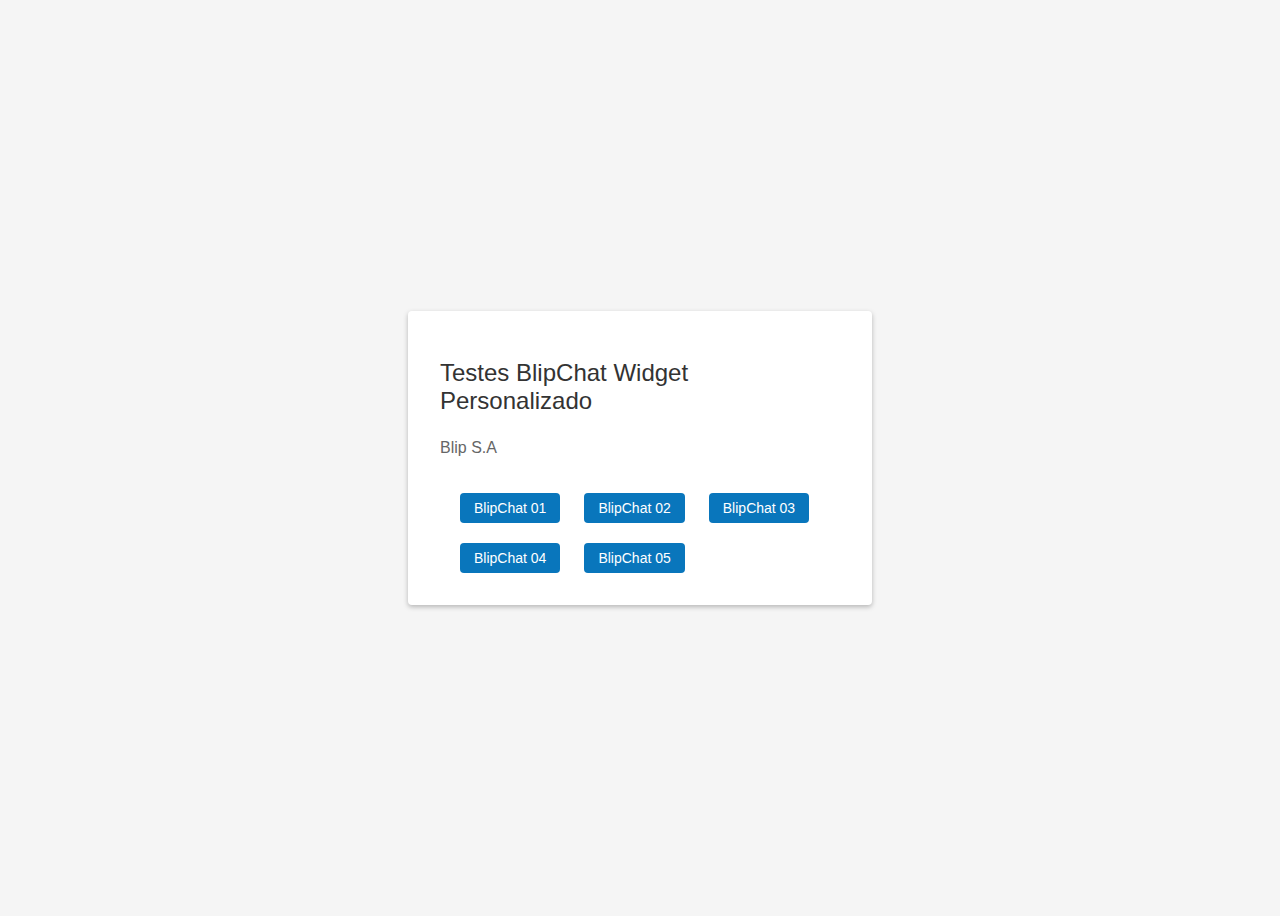
<file: index.html>
<!DOCTYPE html>
<html lang="en">
  <head>
    <meta charset="UTF-8" />
    <meta http-equiv="X-UA-Compatible" content="IE=edge" />
    <meta name="viewport" content="width=device-width, initial-scale=1.0" />
    <link rel="stylesheet" href="\css\styles3.css" />
    <link rel="icon" href="\img\blip.png" type="image/x-icon" />
    <title>Testes BlipChat Widget Personalizado</title>
  </head>

  <body>
    <div class="container">
      <div class="card">
        <h1 class="title">Testes BlipChat Widget Personalizado</h1>
        <p class="subtitle">Blip S.A</p>
        <a href="src/blipchat.html"> 
          <button class="button">BlipChat 01</button></a>
        <a href="src/blipchat2.html">
          <button class="button">BlipChat 02</button></a
        >
        <a href="src/blipchat3.html">
          <button class="button">BlipChat 03</button></a
        >
        <a href="src/blipchat4.html">
          <button class="button">BlipChat 04</button></a
        >
        <a href="src/blipchat5.html">
          <button class="button">BlipChat 05</button></a
        >
      </div>
    </div>
  </body>
</html>
</file>
